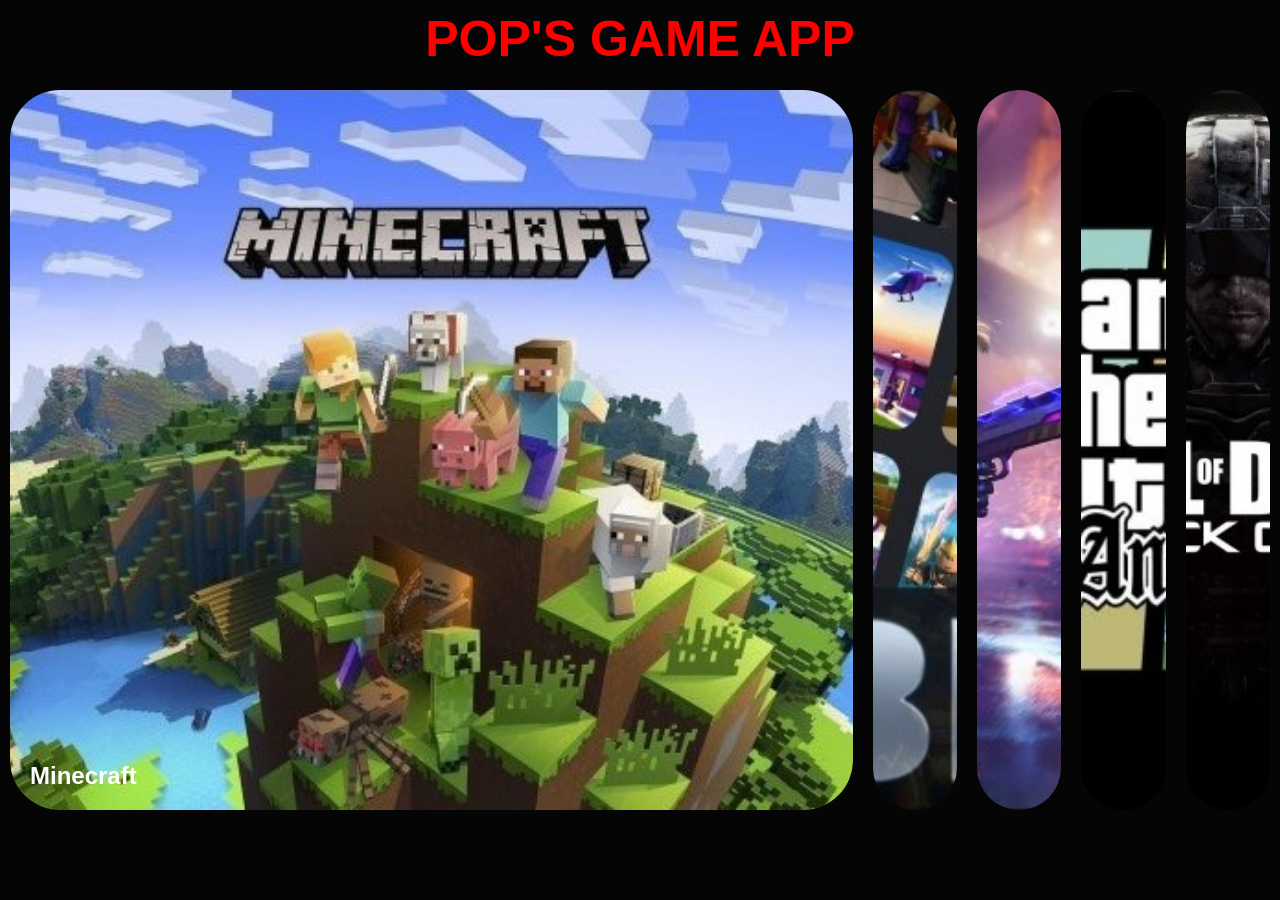
<file: index.html>
<!DOCTYPE html>
<html lang="en">
<head>
    <meta charset="UTF-8">
    <meta name="viewport" content="width=device-width, initial-scale=1.0">
    <title>Expanding Cards</title>
    <link rel="stylesheet" href="style.css">
</head>
<body>
    <h1>POP'S GAME APP</h1>

    <div class="container">
        <div class="slide bg-image image-1 active">
            <h3>Minecraft</h3>
        </div>
        <div class="slide bg-image image-2">
            <h3>Roblox</h3>
        </div>
        <div class="slide bg-image image-3">
            <h3>Freefire</h3>
        </div>
        <div class="slide bg-image image-4">
            <h3>GTA San Andreas</h3>
        </div>
        <div class="slide bg-image image-5">
            <h3>Call of Duty</h3>
        </div>
    </div>
    <script src="app.js"></script>
</body>
</html>
</file>
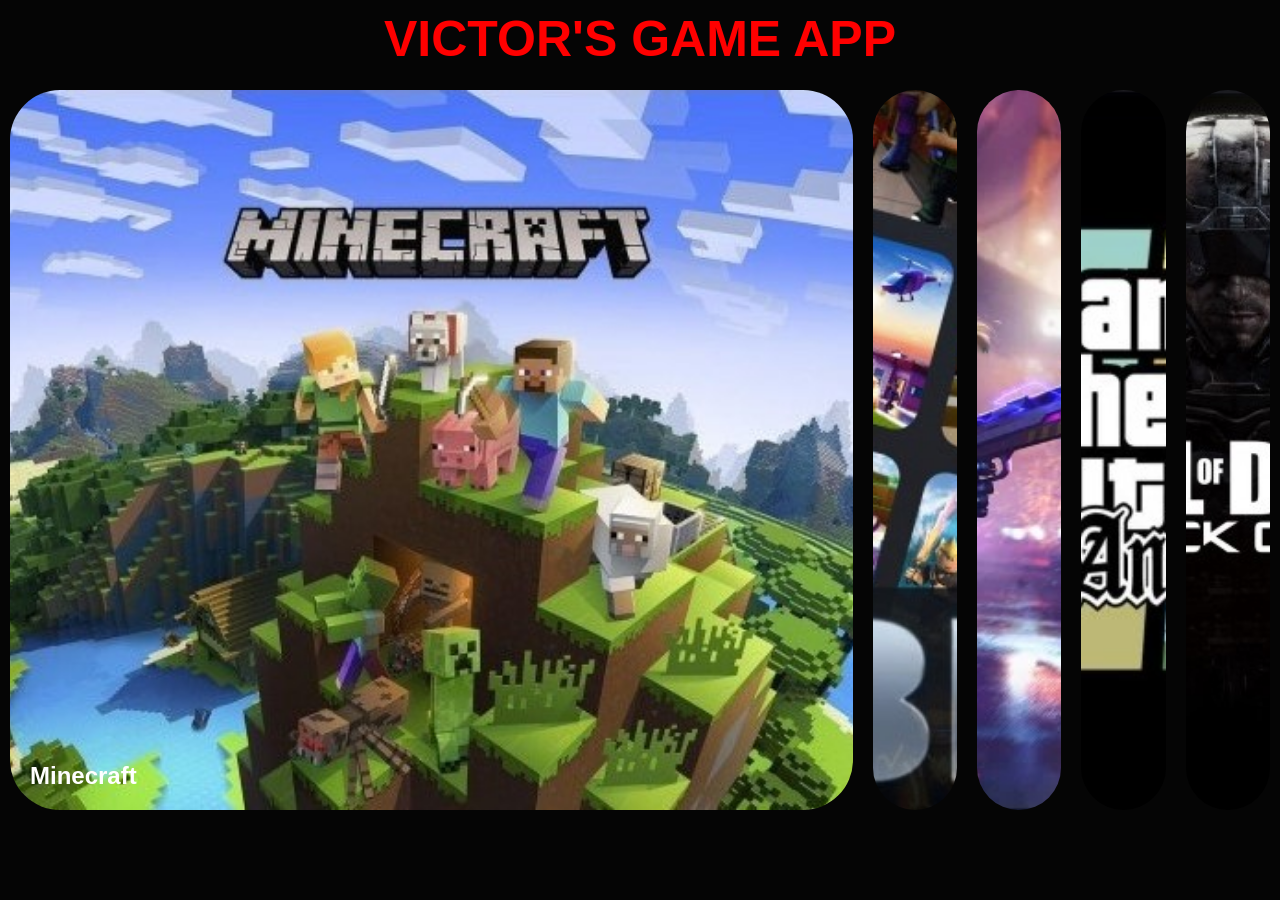
<file: Gamin Cards.html>
<!DOCTYPE html>
<html lang="en">
<head>
    <meta charset="UTF-8">
    <meta name="viewport" content="width=device-width, initial-scale=1.0">
    <title>Expanding Cards</title>
    <link rel="stylesheet" href="style.css">
</head>
<body>
    <h1>VICTOR'S GAME APP</h1>

    <div class="container">
        <div class="slide bg-image image-1 active">
            <h3>Minecraft</h3>
        </div>
        <div class="slide bg-image image-2">
            <h3>Roblox</h3>
        </div>
        <div class="slide bg-image image-3">
            <h3>Freefire</h3>
        </div>
        <div class="slide bg-image image-4">
            <h3>GTA San Andreas</h3>
        </div>
        <div class="slide bg-image image-5">
            <h3>Call of Duty</h3>
        </div>
    </div>
    <script src="app.js"></script>
</body>
</html>
</file>
<file: style.css>
* {
    box-sizing: border-box;
}

body {
    font-family: sans-serif;
    display: flex;
    align-items: center;
    justify-content: center;
    height: 100vh;
    margin: 0;
    background-color: rgb(5, 5, 5);
    color: #fff;
}

h1{
    color: red;
    position: absolute;
    text-align: center;
    top: 10px;
    margin: 0;
    font-size: 50px;
    cursor: pointer;
}

.container {
    display: flex;
    width: 100vw;
}

.bg-image {
    background-size: cover;
    background-position: center;
    background-repeat: no-repeat; 
}

/* IMAGES SOURCES */
/* htps://wallpapercave.com/pc-games-wallpapers */

.image-1 {
    background-image: url(Minecraft.jpeg);
}

.image-2 {
    background-image: url(Roblox.jpeg);
}

.image-3 {
    background-image: url(Freefire.jpeg);
}

.image-4 {
    background-image: url(GTA\ 1.jpeg);
}

.image-5 {
    background-image: url(Call\ of\ Duty.jpeg);
}

.slide {
    position: relative;
    height: 80vh;
    flex: 0.5;
    border-radius: 50px;
    color: #fff;
    margin: 10px;
    cursor: pointer;
    transition: all 700ms ease-in;
}

.slide h3 {
    position: absolute;
    bottom: 20px;
    left: 20px;
    margin: 0;
    opacity: 0;
    font-size: 24px;
}

@media (max-width: 480px) {
    .slide:nth-last-of-type(4),
    .slide:nth-last-of-type(5) {
    display: none;
    }
}

/*JavaScript*/
.slide.active {
    flex: 5;
}

.slide.active h3 {
    opacity: 1;
    transition: opacity 0.3s ease-in 0.4s;
}
</file>
